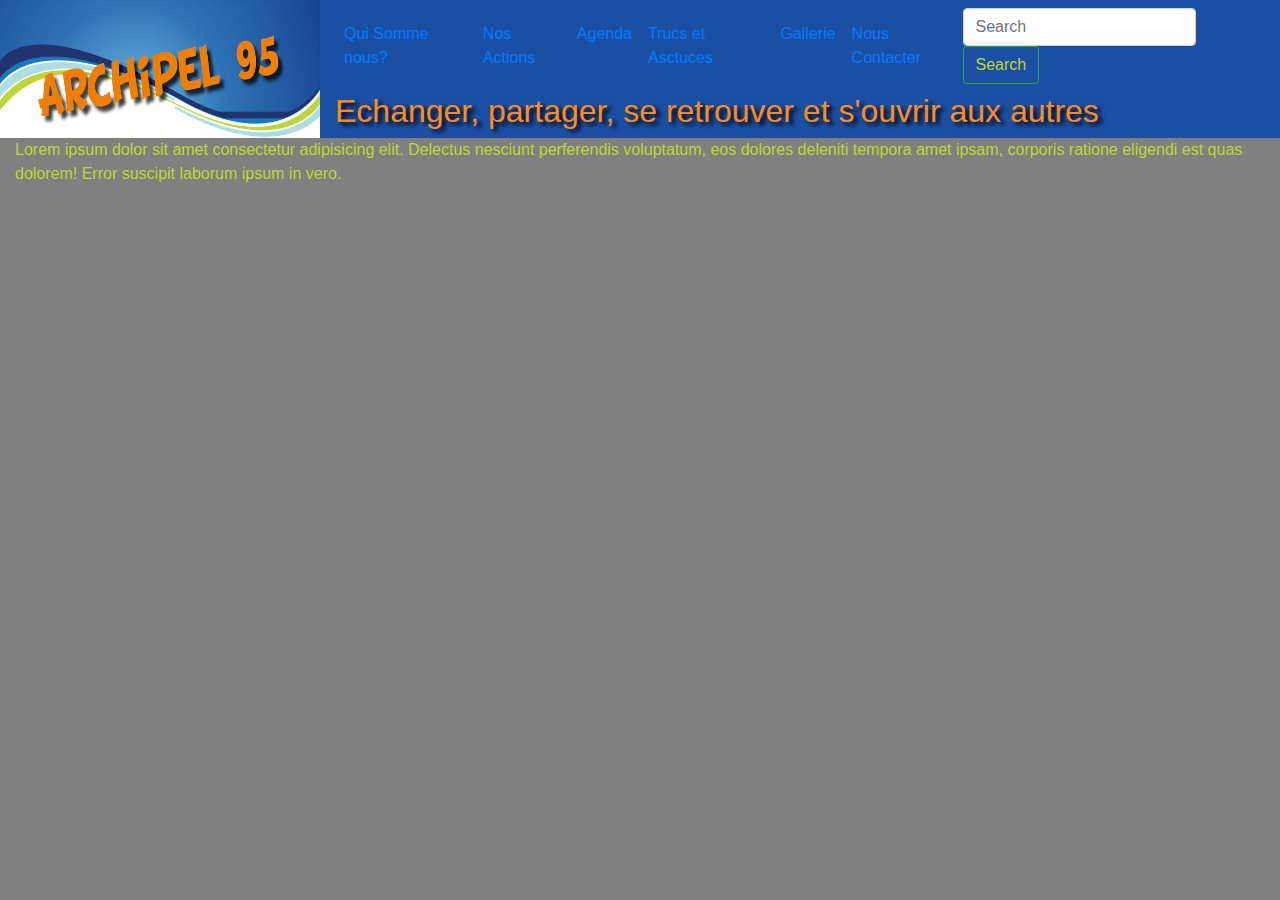
<file: Archipel95/index.html>
<!DOCTYPE html>
<html lang="en">
    <head>
        <link rel="stylesheet" href="https://stackpath.bootstrapcdn.com/bootstrap/4.3.1/css/bootstrap.min.css" integrity="sha384-ggOyR0iXCbMQv3Xipma34MD+dH/1fQ784/j6cY/iJTQUOhcWr7x9JvoRxT2MZw1T" crossorigin="anonymous">
        <link rel="stylesheet" href="css/index.css">
        <meta charset="UTF-8">
        <meta name="viewport" content="width=device-width, initial-scale=1.0">
        <meta http-equiv="X-UA-Compatible" content="ie=edge">
        <title>Archipel 95</title>
    </head>
    <body>
        <div class="container-fluid">

                <header class="row" id="header">
                        <div class="col-3" id="logo">
                            <img src="img/logo.png" alt="logo Archipel 95">
                        </div>
                        <div class="col-9 container-fluid">
                            
                            <div class="row">
                                <nav class="col-12 navbar navbar-expand-lg">
                                        <a class="navbar-brand d-lg-none" href="#">Archipel 95</a>
                                        <button class="navbar-toggler collapsed" type="button" data-toggle="collapse" data-target="#navbarColor01" aria-controls="navbarColor01" aria-expanded="false" aria-label="Toggle navigation">
                                            <span class="navbar-toggler-icon"></span>
                                        </button>
                                        <div class="navbar-collapse collapse" id="navbarColor01" style="">
                                            <ul class="navbar-nav mr-auto">
                                            <li class="nav-item">
                                                <a class="nav-link" href="#">Qui Somme nous? <span class="sr-only">(current)</span></a>
                                            </li>
                                            <li class="nav-item">
                                                <a class="nav-link" href="#">Nos Actions</a>
                                            </li>
                                            <li class="nav-item">
                                                <a class="nav-link" href="#">Agenda</a>
                                            </li>
                                            <li class="nav-item">
                                                <a class="nav-link" href="#">Trucs et Asctuces</a>
                                            </li>
                                            <li class="nav-item">
                                                <a class="nav-link" href="#">Gallerie</a>
                                            </li>
                                            <li class="nav-item">
                                                <a class="nav-link" href="#">Nous Contacter</a>
                                            </li>
                                            </ul>
                                            <form class="form-inline">
                                                <input class="form-control mr-sm-2" type="search" placeholder="Search" aria-label="Search">
                                                <button class="btn btn-outline-success my-2 my-sm-0" type="submit">Search</button>
                                            </form>
                                        </div>
                                    </nav>
                            </div>
                            <div class="row" id="slogan">
                                <div class="col-12">
                                    <h2>Echanger, partager, se retrouver et s'ouvrir aux autres</h1>
                                </div>
                            </div>
                        </div>

                </header>
                <p>Lorem ipsum dolor sit amet consectetur adipisicing elit. Delectus nesciunt perferendis voluptatum, eos dolores deleniti tempora amet ipsam, corporis ratione eligendi est quas dolorem! Error suscipit laborum ipsum in vero.</p>

            <!-- <div class="row">
                
                <div class="container">
                    <article>
                        <h1>Coucou</h1>
                        <p>Lorem ipsum dolor sit amet consectetur adipisicing elit. Enim excepturi officiis a autem fuga dolor laborum repellendus id non obcaecati, adipisci quam praesentium. A aspernatur enim magnam, quae repellendus mollitia.</p>
                    </article>
                </div>
            </div> -->

        </div>
        <script src="https://code.jquery.com/jquery-3.3.1.slim.min.js" integrity="sha384-q8i/X+965DzO0rT7abK41JStQIAqVgRVzpbzo5smXKp4YfRvH+8abtTE1Pi6jizo" crossorigin="anonymous"></script>
        <script src="https://cdnjs.cloudflare.com/ajax/libs/popper.js/1.14.7/umd/popper.min.js" integrity="sha384-UO2eT0CpHqdSJQ6hJty5KVphtPhzWj9WO1clHTMGa3JDZwrnQq4sF86dIHNDz0W1" crossorigin="anonymous"></script>
        <script src="https://stackpath.bootstrapcdn.com/bootstrap/4.3.1/js/bootstrap.min.js" integrity="sha384-JjSmVgyd0p3pXB1rRibZUAYoIIy6OrQ6VrjIEaFf/nJGzIxFDsf4x0xIM+B07jRM" crossorigin="anonymous"></script>
    </body>
</html>
</file>
<file: Archipel95/css/index.css>
@font-face {
    src: url(../font/Amelya.ttf);
    font-family: Amelya;
}

body {
    background: gray;
    color: #bed82d;
}

#header {
    background:#1a4fa4;
    height: auto;
    padding: 0;
}

#header h2 {
    color: #ff8b1e;
    text-shadow: 4px 3px 4px black;
    font-size: 2em;
}
.btn-outline-success {
    color: #bed82d;
}

nav {
    /* background: #336699; */
    background: none;
    /* #bed82d; */
    border-radius: 10px;
}q

#slogan {
    padding: 10px;
}

#logo {
    padding: 0;
    background: green;
    /* height: 100%; */
}

#logo img {
    width: 100%;
    height: 100%;
}

#menu {
    background: green;
}

.color-save {
    color: #648381;
    color: #8ACB88;
    color: #bed82d;
    color: #E4FDE1;
    color: #336699;
    color: #86BBD8;
    color: #ff8b1e; /*text*/
}
</file>
